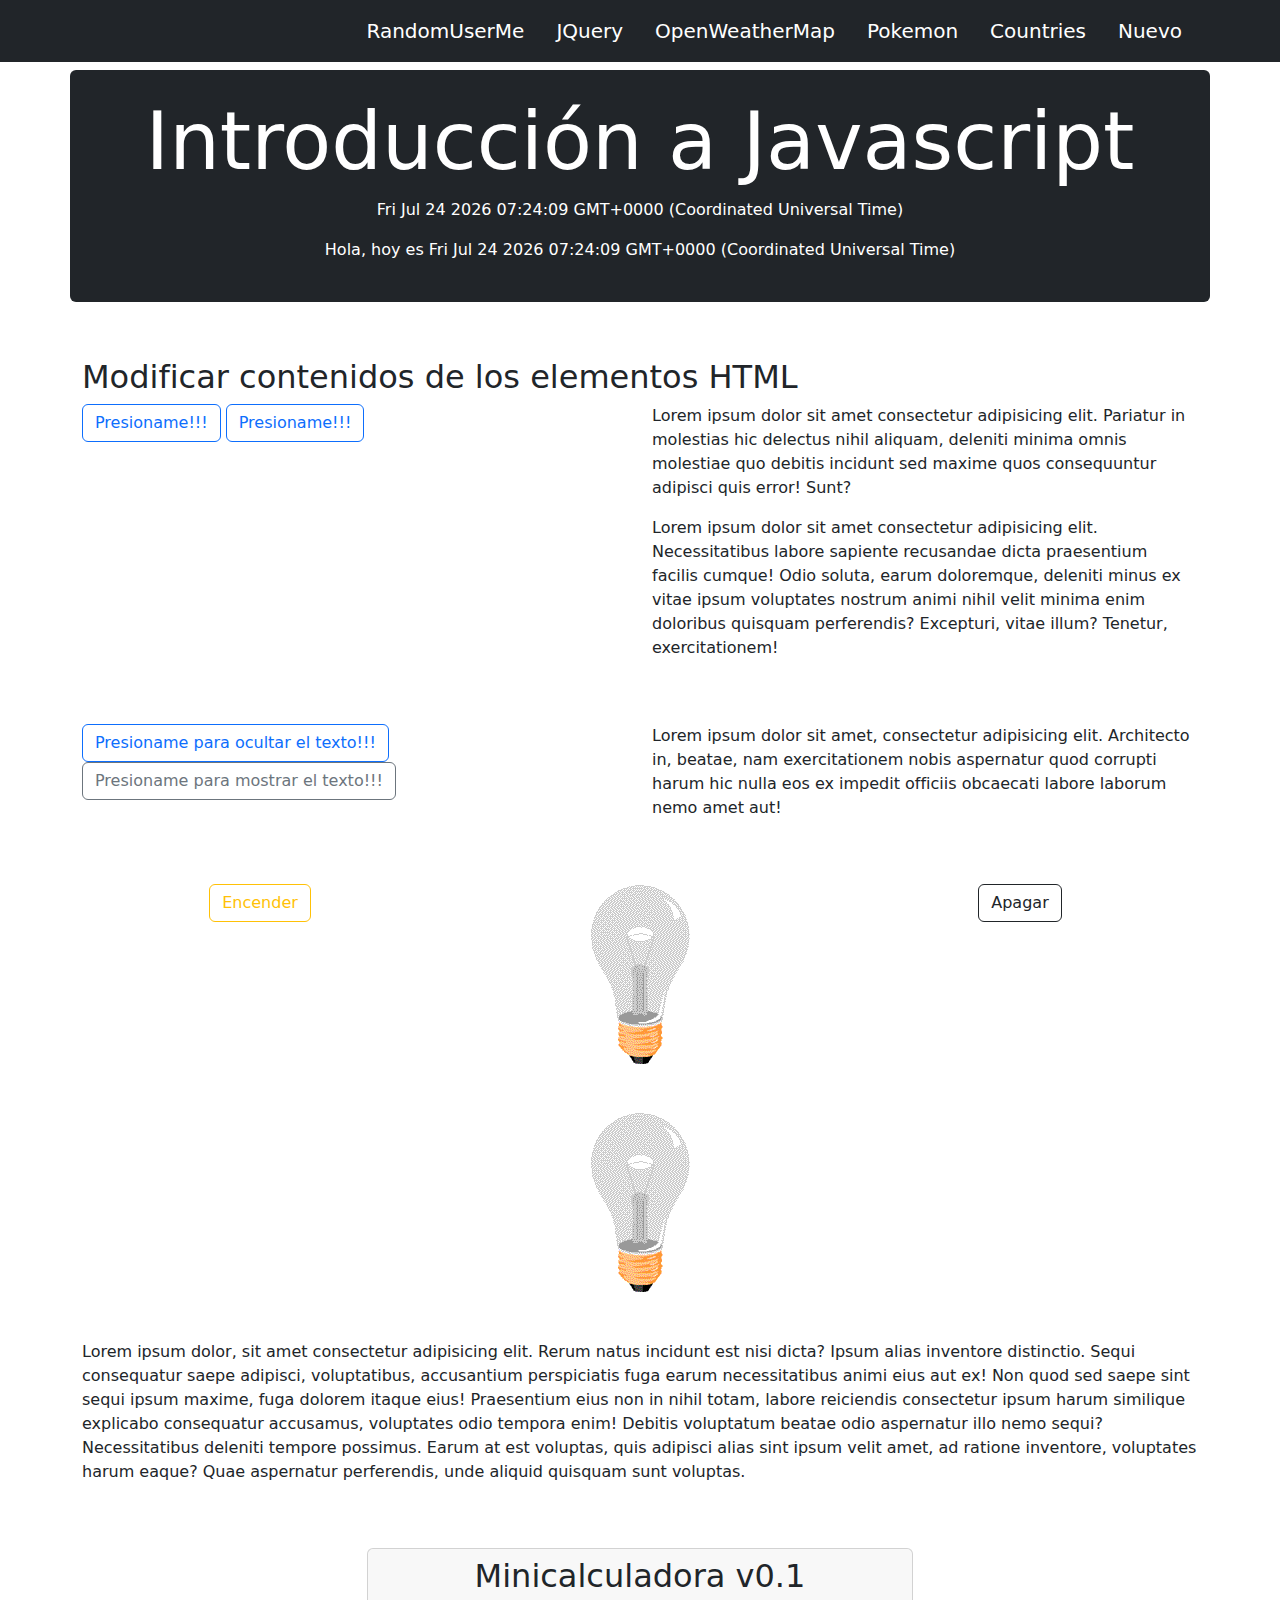
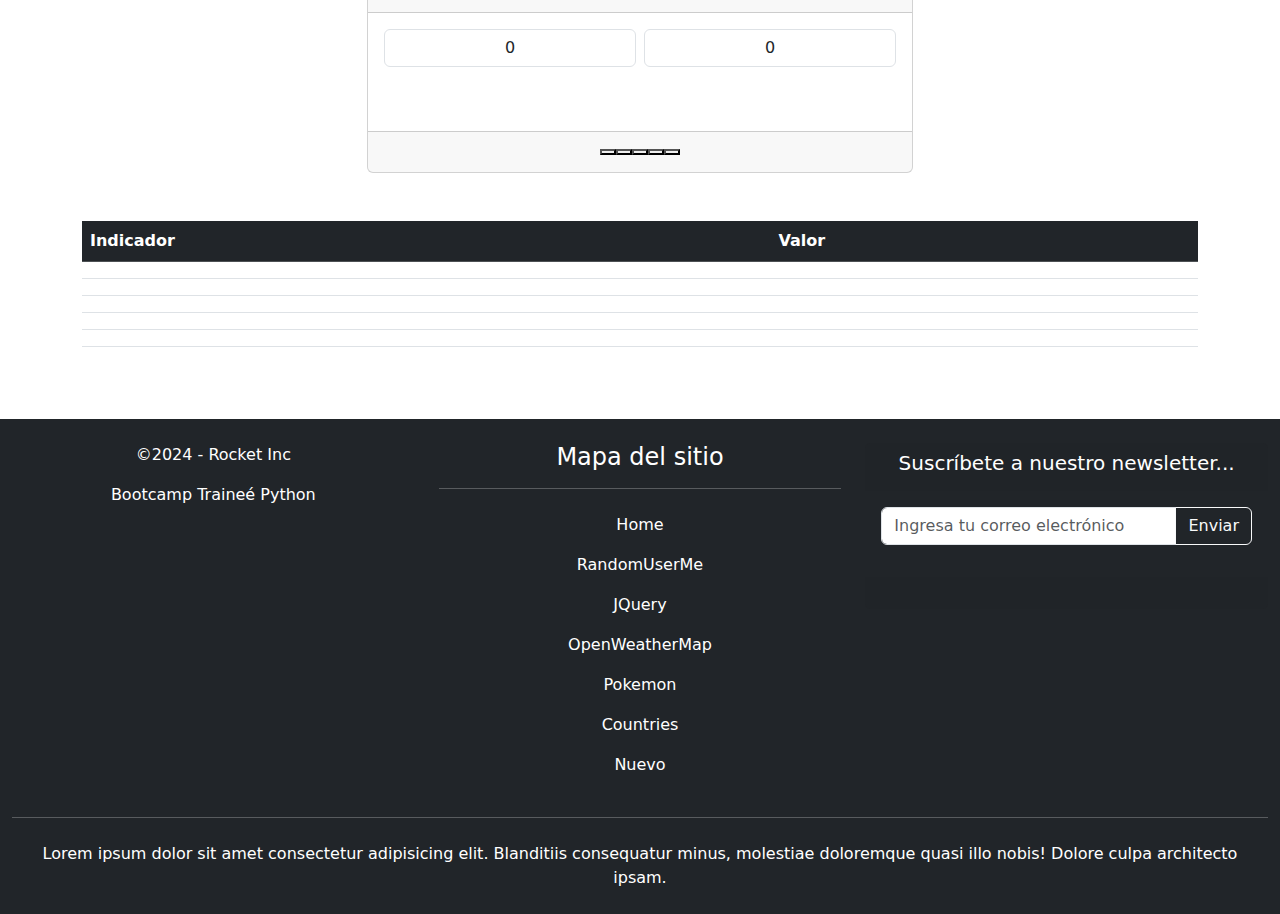
<file: index.html>
<!DOCTYPE html>
<html lang="es-CL">

<head>
    <meta charset="UTF-8">
    <meta name="viewport" content="width=device-width, initial-scale=1.0">
    <meta name="author" content="Alan Brito Delgado">

    <link href="https://cdn.jsdelivr.net/npm/bootstrap@5.3.3/dist/css/bootstrap.min.css" rel="stylesheet"
        integrity="sha384-QWTKZyjpPEjISv5WaRU9OFeRpok6YctnYmDr5pNlyT2bRjXh0JMhjY6hW+ALEwIH" crossorigin="anonymous">

    <link rel="stylesheet" href="https://cdnjs.cloudflare.com/ajax/libs/font-awesome/6.5.2/css/all.min.css"
        integrity="sha512-SnH5WK+bZxgPHs44uWIX+LLJAJ9/2PkPKZ5QiAj6Ta86w+fsb2TkcmfRyVX3pBnMFcV7oQPJkl9QevSCWr3W6A=="
        crossorigin="anonymous" referrerpolicy="no-referrer" />

    <link rel="stylesheet" href="assets/css/estilos.css">

    <script>
        function mostrarFecha() {
            document.getElementById('fecha').innerHTML = new Date();
        };

        function cambiarTexto() {
            document.getElementById('parrafo04').innerHTML = "Hola mundo cambiado...";
        };
    </script>

    <title>Javascript</title>
</head>

<body onload="mostrarFecha();mostrarFechaActualizable(); indicadoresEconomicos();">
    <nav class="navbar navbar-expand-lg bg-dark sticky-top" data-bs-theme="dark">
        <div class="container">
            <a class="navbar-brand" href="index.html">
                <i class="fa-brands fa-js fa-3x"></i>
            </a>
            <button class="navbar-toggler" type="button" data-bs-toggle="collapse" data-bs-target="#navbarNav"
                aria-controls="navbarNav" aria-expanded="false" aria-label="Toggle navigation">
                <span class="navbar-toggler-icon"></span>
            </button>
            <div class="collapse navbar-collapse" id="navbarNav">
                <ul class="navbar-nav ms-auto fs-5">
                    <li class="nav-item mx-2">
                        <a class="nav-link active" href="randomuserme.html">RandomUserMe</a>
                    </li>
                    <li class="nav-item mx-2">
                        <a class="nav-link active" href="jquery.html">JQuery</a>
                    </li>
                    <li class="nav-item mx-2">
                        <a class="nav-link active" href="openweathermap.html">OpenWeatherMap</a>
                    </li>
                    <li class="nav-item mx-2">
                        <a class="nav-link active" href="pokemon.html">Pokemon</a>
                    </li>
                    <li class="nav-item mx-2">
                        <a class="nav-link active" href="countries.html">Countries</a>
                    </li>
                    <li class="nav-item mx-2">
                        <a class="nav-link active" href="nuevo.html">Nuevo</a>
                    </li>
                </ul>
            </div>
        </div>
    </nav>

    <header class="container my-2 p-4 text-center text-white bg-dark rounded">
        <h1 class="display-1">Introducción a Javascript</h1>
        <p id="fecha"></p>
        <p id="fecha_actualizable"></p>
    </header>

    <div class="container py-4">
        <div class="row py-4">
            <h2>Modificar contenidos de los elementos HTML</h2>
            <div class="col">
                <button type="button" class="btn btn-outline-primary"
                    onclick="document.getElementById('parrafo01').innerHTML='Hola Mundo';">Presioname!!!</button>
                <button type="button" class="btn btn-outline-primary" onclick="cambiarTexto();">Presioname!!!</button>
            </div>
            <div class="col">
                <p id="parrafo01">Lorem ipsum dolor sit amet consectetur adipisicing elit. Pariatur in molestias hic
                    delectus nihil aliquam, deleniti minima omnis molestiae quo debitis incidunt sed maxime quos
                    consequuntur adipisci quis error! Sunt?</p>
                <p id="parrafo04">
                    Lorem ipsum dolor sit amet consectetur adipisicing elit. Necessitatibus labore sapiente recusandae
                    dicta praesentium facilis cumque! Odio soluta, earum doloremque, deleniti minus ex vitae ipsum
                    voluptates nostrum animi nihil velit minima enim doloribus quisquam perferendis? Excepturi, vitae
                    illum? Tenetur, exercitationem!
                </p>
            </div>
        </div>
        <div class="row py-4">
            <div class="col">
                <button type="button" class="btn btn-outline-primary"
                    onclick="document.getElementById('parrafo02').style.display='none'">Presioname para ocultar el
                    texto!!!</button>
                <button type="button" class="btn btn-outline-secondary"
                    onclick="document.getElementById('parrafo02').style.display='block'">Presioname para mostrar el
                    texto!!!</button>
            </div>
            <div class="col">
                <p id="parrafo02">
                    Lorem ipsum dolor sit amet, consectetur adipisicing elit. Architecto in, beatae, nam exercitationem
                    nobis aspernatur quod corrupti harum hic nulla eos ex impedit officiis obcaecati labore laborum nemo
                    amet aut!
                </p>
            </div>
        </div>
        <!--Parrafos-->
        <div class="row py-4 text-center">
            <div class="col-4">
                <button type="button" class="btn btn-outline-warning"
                    onclick="document.getElementById('ampolleta').src='assets/img/pic_bulbon.gif'">Encender</button>
            </div>
            <div class="col-4">
                <img id="ampolleta" src="assets/img/pic_bulboff.gif" alt="Ampolleta">
            </div>
            <div class="col-4">
                <button type="button" class="btn btn-outline-dark"
                    onclick="document.getElementById('ampolleta').src='assets/img/pic_bulboff.gif'">Apagar</button>
            </div>
        </div>
        <div class="row py-4 text-center">
            <div class="col">
                <img id="ampolleta02" src="assets/img/pic_bulboff.gif" alt="Ampolleta"
                    onmouseover="document.getElementById('ampolleta02').src='assets/img/pic_bulbon.gif'"
                    onmouseleave="document.getElementById('ampolleta02').src='assets/img/pic_bulboff.gif'">
            </div>
        </div>
        <div class="row py-4">
            <div class="col">
                <p id="parrafo03" onmouseover="document.getElementById('parrafo03').classList.add('text-danger')"
                    onmouseleave="document.getElementById('parrafo03').classList.remove('text-danger')">
                    Lorem ipsum dolor, sit amet consectetur adipisicing elit. Rerum natus incidunt est nisi dicta? Ipsum
                    alias inventore distinctio. Sequi consequatur saepe adipisci, voluptatibus, accusantium perspiciatis
                    fuga earum necessitatibus animi eius aut ex! Non quod sed saepe sint sequi ipsum maxime, fuga
                    dolorem itaque eius! Praesentium eius non in nihil totam, labore reiciendis consectetur ipsum harum
                    similique explicabo consequatur accusamus, voluptates odio tempora enim! Debitis voluptatum beatae
                    odio aspernatur illo nemo sequi? Necessitatibus deleniti tempore possimus. Earum at est voluptas,
                    quis adipisci alias sint ipsum velit amet, ad ratione inventore, voluptates harum eaque? Quae
                    aspernatur perferendis, unde aliquid quisquam sunt voluptas.
                </p>
            </div>
        </div>
       <!--Parrafos final--> 
        <!--Start Calculator-->
        <div class="row py-4">
            <div class="col-md-6 mx-auto">
                <div class="card text-center">
                    <div class="card-header">
                        <h2 class="card-title">Minicalculadora v0.1</h2>
                    </div>
                    <div class="card-body">
                        <div class="row g-2">
                            <div class="col-md-6">
                                <input type="text" class="form-control text-center" id="num1" name="num1" value="0">
                            </div>
                            <div class="col-md-6">
                                <input type="text" class="form-control text-center" id="num2" name="num2" value="0">
                            </div>
                        </div>
                    <div class="row my-3 text-center">
                        <h5 class="text-primary fw-bold" id="resultado"></h5>
                        <h5 class="text-danger fw-bold" id="error"></h5>
                    </div>
                    </div>
                    <div class="card-footer">
                        <div class="btn-group btn-group-lg">
                            <button onclick="sumar();" class="btn-outline-primary" type="button"><i
                                    class="fa-solid fa-plus fa-2x"></i></button>
                            <button onclick="restar();" class="btn-outline-primary" type="button"><i
                                    class="fa-solid fa-minus fa-2x"></i></button>
                            <button onclick="multiplicar();" class="btn-outline-primary" type="button"><i
                                    class="fa-solid fa-times fa-2x"></i></button>
                            <button onclick="dividir();" class="btn-outline-primary" type="button"><i
                                    class="fa-solid fa-divide fa-2x"></i></button>
                            <button onclick="limpiar();" class="btn-outline-primary" type="button"><i
                                    class="fa-solid fa-c fa-2x"></i></button>
                        </div>
                    </div>
                </div>
            </div>
        </div>
        <!--End Calculator-->
        <div class="row py-4">
            <div class="table-responsive">
                <table class="table table-hover">
                    <thead class="table-dark">
                        <th>Indicador</th>
                        <th>Valor</th>
                    </thead>
                    <tbody>
                        <tr>
                            <td id="indicador-uf" class="fw-bold"></td>
                            <td id="valor-uf"></td>
                        </tr>
                        <tr>
                            <td id="indicador-dolar" class="fw-bold"></td>
                            <td id="valor-dolar"></td>
                        </tr>
                        <tr>    
                            <td id="indicador-euro" class="fw-bold"></td>
                            <td id="valor-euro"></td>
                        </tr>
                        <tr>
                            <td id="indicador-utm" class="fw-bold"></td>
                            <td id="valor-utm"></td>
                        </tr>
                        <tr>
                            <td id="indicador-ipc" class="fw-bold"></td>
                            <td id="valor-ipc"></td>
                        </tr>
                    </tbody>
                </table>
            </div>
            
        </div>
    </div>

    <footer class="container-fluid bg-dark pt-4 mt-2">
        <div class="row text-white">
            <div class="col-12 col-md-4 mb-3 text-center">
                <i class="fa-brands fa-js fa-5x"></i>
                <p>&copy;2024 - Rocket Inc</p>
                <p>Bootcamp Traineé Python</p>
            </div>
            <div class="col-12 col-md-4 mb-3 text-center">
                <h4>Mapa del sitio</h4>
                <hr>
                <ul class="nav flex-column">
                    <li class="nav-item">
                        <a class="nav-link text-white" href="index.html">Home</a>
                    </li>
                    <li class="nav-item">
                        <a class="nav-link text-white" href="randomuserme.html">RandomUserMe</a>
                    </li>
                    <li class="nav-item">
                        <a class="nav-link text-white" href="jquery.html">JQuery</a>
                    </li>
                    <li class="nav-item">
                        <a class="nav-link text-white" href="contact.html">OpenWeatherMap</a>
                    </li>
                    <li class="nav-item">
                        <a class="nav-link text-white" href="pokemon.html">Pokemon</a>
                    </li>
                    <li class="nav-item">
                        <a class="nav-link text-white" href="countries.html">Countries</a>
                    </li>
                    <li class="nav-item">
                        <a class="nav-link text-white" href="nuevo.html">Nuevo</a>
                    </li>
                </ul>
            </div>
            <div class="col-12 col-md-4 mb-3">
                <div class="card bg-transparent border-0">
                    <div class="card-header border-0 text-center">
                        <h5 class="card-title text-white">
                            Suscríbete a nuestro newsletter...
                        </h5>
                    </div>
                    <div class="card-body border-0">
                        <div class="input-group mb-3">
                            <input type="email" class="form-control" placeholder="Ingresa tu correo electrónico">
                            <button class="btn btn-outline-light" type="button">Enviar</button>
                        </div>
                    </div>
                    <div class="card-footer border-0 ">
                        <ul class="nav justify-content-center">
                            <li class="nav-item">
                                <a class="nav-link text-white" href="http://www.github.com" target="_blank">
                                    <i class="fa-brands fa-github fa-2x"></i>
                                </a>
                            </li>
                            <li class="nav-item">
                                <a class="nav-link text-white" href="http://www.linkedin.com" target="_blank">
                                    <i class="fa-brands fa-linkedin fa-2x"></i>
                                </a>
                            </li>
                            <li class="nav-item">
                                <a class="nav-link text-white" href="http://www.instagram.com" target="_blank">
                                    <i class="fa-brands fa-instagram fa-2x"></i>
                                </a>
                            </li>
                            <li class="nav-item">
                                <a class="nav-link text-white" href="http://www.facebook.com" target="_blank">
                                    <i class="fa-brands fa-facebook fa-2x"></i>
                                </a>
                            </li>
                            <li class="nav-item">
                                <a class="nav-link text-white" href="http://www.twitter.com" target="_blank">
                                    <i class="fa-brands fa-x-twitter fa-2x"></i>
                                </a>
                            </li>

                        </ul>
                    </div>
                </div>
            </div>
        </div>
        <hr class="text-white">
        <div class="row p-2 text-center text-white">
            <p>Lorem ipsum dolor sit amet consectetur adipisicing elit. Blanditiis consequatur minus, molestiae
                doloremque quasi illo nobis! Dolore culpa architecto ipsam.</p>
        </div>
    </footer>

    <script src="https://cdn.jsdelivr.net/npm/bootstrap@5.3.3/dist/js/bootstrap.bundle.min.js"
        integrity="sha384-YvpcrYf0tY3lHB60NNkmXc5s9fDVZLESaAA55NDzOxhy9GkcIdslK1eN7N6jIeHz"
        crossorigin="anonymous"></script>

    <script src="assets/js/scripts.js"></script>
    <script src="assets/js/calculadora.js"></script>
    <script src="assets/js/mindicador.js"></script>
</body>

</html>
</file>
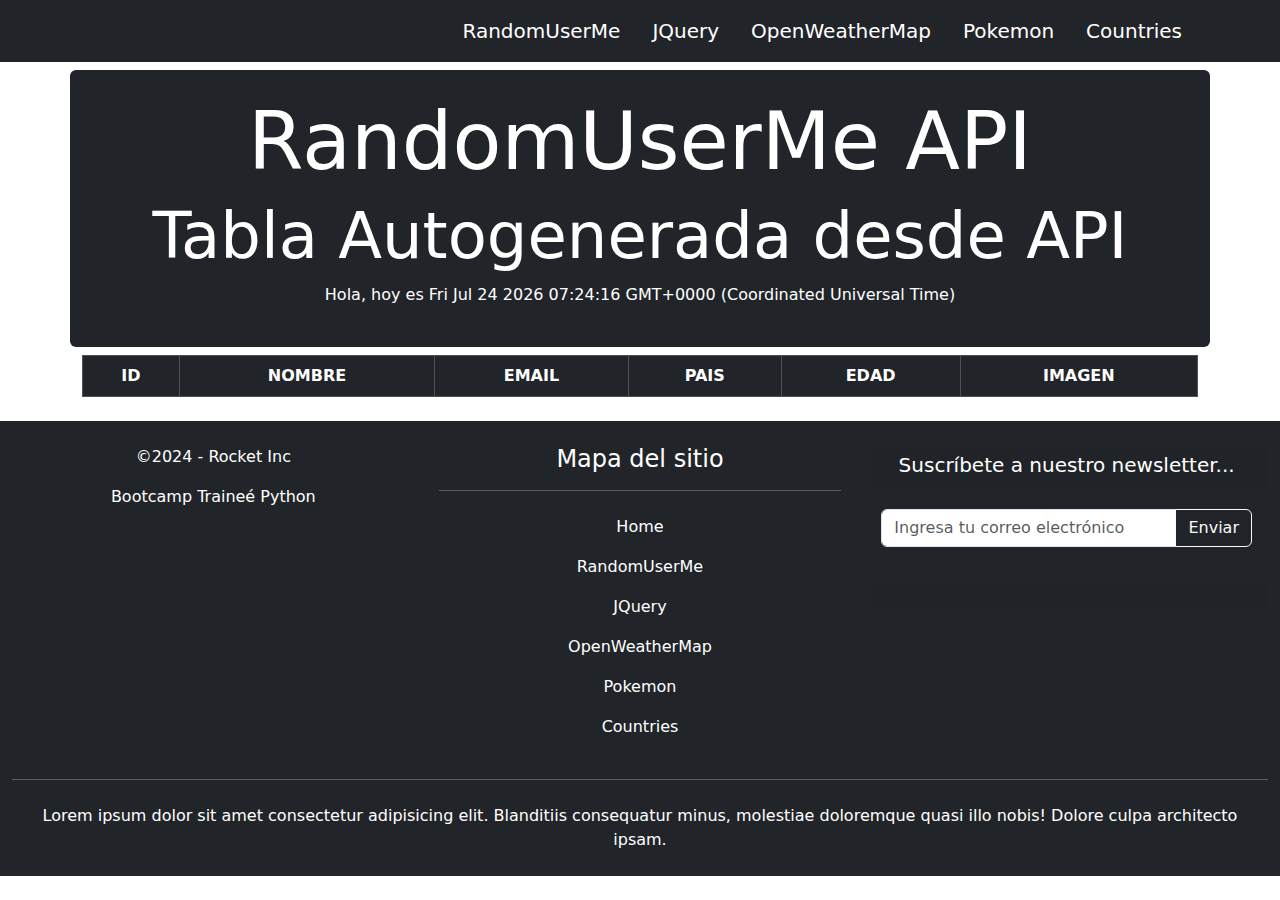
<file: randomuserme.html>
<!DOCTYPE html>
<html lang="es-CL">

<head>
    <meta charset="UTF-8">
    <meta name="viewport" content="width=device-width, initial-scale=1.0">
    <meta name="author" content="Alan Brito Delgado">

    <link href="https://cdn.jsdelivr.net/npm/bootstrap@5.3.3/dist/css/bootstrap.min.css" rel="stylesheet"
        integrity="sha384-QWTKZyjpPEjISv5WaRU9OFeRpok6YctnYmDr5pNlyT2bRjXh0JMhjY6hW+ALEwIH" crossorigin="anonymous">

    <link rel="stylesheet" href="https://cdnjs.cloudflare.com/ajax/libs/font-awesome/6.5.2/css/all.min.css"
        integrity="sha512-SnH5WK+bZxgPHs44uWIX+LLJAJ9/2PkPKZ5QiAj6Ta86w+fsb2TkcmfRyVX3pBnMFcV7oQPJkl9QevSCWr3W6A=="
        crossorigin="anonymous" referrerpolicy="no-referrer" />

    <link rel="stylesheet" href="assets/css/estilos.css">

    <script>
        function mostrarFecha() {
            document.getElementById('fecha').innerHTML = new Date();
        };

        function cambiarTexto() {
            document.getElementById('parrafo04').innerHTML = "Hola mundo cambiado...";
        };
    </script>

    <title>RandomUserMe | Js</title>
</head>

<body onload="mostrarFechaActualizable(); randomuserme();">
    <nav class="navbar navbar-expand-lg bg-dark sticky-top" data-bs-theme="dark">
        <div class="container">
            <a class="navbar-brand" href="index.html">
                <i class="fa-brands fa-js fa-3x"></i>
            </a>
            <button class="navbar-toggler" type="button" data-bs-toggle="collapse" data-bs-target="#navbarNav"
                aria-controls="navbarNav" aria-expanded="false" aria-label="Toggle navigation">
                <span class="navbar-toggler-icon"></span>
            </button>
            <div class="collapse navbar-collapse" id="navbarNav">
                <ul class="navbar-nav ms-auto fs-5">
                    <li class="nav-item mx-2">
                        <a class="nav-link active" href="randomuserme.html">RandomUserMe</a>
                    </li>
                    <li class="nav-item mx-2">
                        <a class="nav-link active" href="jquery.html">JQuery</a>
                    </li>
                    <li class="nav-item mx-2">
                        <a class="nav-link active" href="openweathermap.html">OpenWeatherMap</a>
                    </li>
                    <li class="nav-item mx-2">
                        <a class="nav-link active" href="pokemon.html">Pokemon</a>
                    </li>
                    <li class="nav-item mx-2">
                        <a class="nav-link active" href="countries.html">Countries</a>
                    </li>
                </ul>
            </div>
        </div>
    </nav>

    <header class="container my-2 p-4 text-center text-white bg-dark rounded">
        <h1 class="display-1">RandomUserMe API</h1>
        <h3 class="display-3">Tabla Autogenerada desde API</h3>
        <p id="fecha_actualizable"></p>
    </header>

    <main class="container my-2">
        <div class="table-responsive">
            <div id="tabla_randomuserme">

            </div>
        </div>
    </main>

    <footer class="container-fluid bg-dark pt-4 mt-2">
        <div class="row text-white">
            <div class="col-12 col-md-4 mb-3 text-center">
                <i class="fa-brands fa-js fa-5x"></i>
                <p>&copy;2024 - Rocket Inc</p>
                <p>Bootcamp Traineé Python</p>
            </div>
            <div class="col-12 col-md-4 mb-3 text-center">
                <h4>Mapa del sitio</h4>
                <hr>
                <ul class="nav flex-column">
                    <li class="nav-item">
                        <a class="nav-link text-white" href="index.html">Home</a>
                    </li>
                    <li class="nav-item">
                        <a class="nav-link text-white" href="randomuserme.html">RandomUserMe</a>
                    </li>
                    <li class="nav-item">
                        <a class="nav-link text-white" href="jquery.html">JQuery</a>
                    </li>
                    <li class="nav-item">
                        <a class="nav-link text-white" href="openweathermap.html">OpenWeatherMap</a>
                    </li>
                    <li class="nav-item">
                        <a class="nav-link text-white" href="pokemon.html">Pokemon</a>
                    </li>
                    <li class="nav-item">
                        <a class="nav-link text-white" href="countries.html">Countries</a>
                    </li>
                </ul>
            </div>
            <div class="col-12 col-md-4 mb-3">
                <div class="card bg-transparent border-0">
                    <div class="card-header border-0 text-center">
                        <h5 class="card-title text-white">
                            Suscríbete a nuestro newsletter...
                        </h5>
                    </div>
                    <div class="card-body border-0">
                        <div class="input-group mb-3">
                            <input type="email" class="form-control" placeholder="Ingresa tu correo electrónico">
                            <button class="btn btn-outline-light" type="button">Enviar</button>
                        </div>
                    </div>
                    <div class="card-footer border-0 ">
                        <ul class="nav justify-content-center">
                            <li class="nav-item">
                                <a class="nav-link text-white" href="http://www.github.com" target="_blank">
                                    <i class="fa-brands fa-github fa-2x"></i>
                                </a>
                            </li>
                            <li class="nav-item">
                                <a class="nav-link text-white" href="http://www.linkedin.com" target="_blank">
                                    <i class="fa-brands fa-linkedin fa-2x"></i>
                                </a>
                            </li>
                            <li class="nav-item">
                                <a class="nav-link text-white" href="http://www.instagram.com" target="_blank">
                                    <i class="fa-brands fa-instagram fa-2x"></i>
                                </a>
                            </li>
                            <li class="nav-item">
                                <a class="nav-link text-white" href="http://www.facebook.com" target="_blank">
                                    <i class="fa-brands fa-facebook fa-2x"></i>
                                </a>
                            </li>
                            <li class="nav-item">
                                <a class="nav-link text-white" href="http://www.twitter.com" target="_blank">
                                    <i class="fa-brands fa-x-twitter fa-2x"></i>
                                </a>
                            </li>

                        </ul>
                    </div>
                </div>
            </div>
        </div>
        <hr class="text-white">
        <div class="row p-2 text-center text-white">
            <p>Lorem ipsum dolor sit amet consectetur adipisicing elit. Blanditiis consequatur minus, molestiae
                doloremque quasi illo nobis! Dolore culpa architecto ipsam.</p>
        </div>
    </footer>
    
    <script src="https://cdn.jsdelivr.net/npm/bootstrap@5.3.3/dist/js/bootstrap.bundle.min.js"
        integrity="sha384-YvpcrYf0tY3lHB60NNkmXc5s9xfDVZLESaAA55NDzOxhy9GkcIdslK1eN7N6jIeHz"
        crossorigin="anonymous"></script>

    <script src="assets/js/scripts.js"></script>
    <script src="assets/js/randomuserme.js"></script>
</body>

</html>
</file>
<file: assets/css/estilos.css>
.img-roundered {
    border-radius: 100%;
}
.img-oculta{
    display: none;
}
.img-country{
    width: 100px;
}
.img-pokemon{
    width: 120px;
}
.img-pokemon-card{
    width: 200px;
}

.sticky-top-pokemon{
    position: -webkit-sticky;
    position: sticky;
    top: 100px;
    z-index: 1020;
}
</file>
